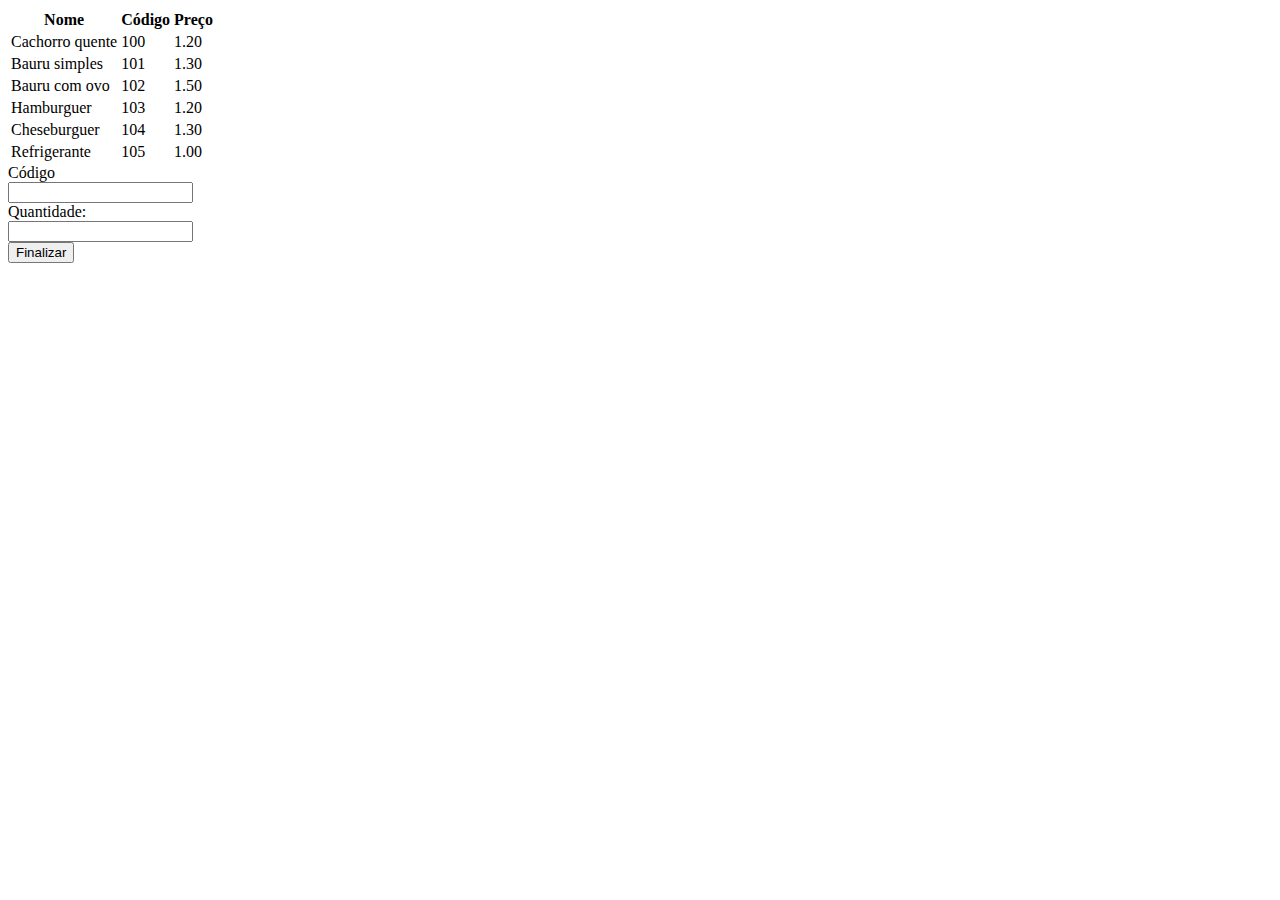
<file: Questao01/index.html>
<!doctype html>
<html lang="en">

<head>
    <!-- Required meta tags -->
    <meta charset="utf-8">
    <meta name="viewport" content="width=device-width, initial-scale=1, shrink-to-fit=no">

    <!-- Bootstrap CSS -->
    <link rel="stylesheet" href="https://cdn.jsdelivr.net/npm/bootstrap@4.5.3/dist/css/bootstrap.min.css"
        integrity="sha384-TX8t27EcRE3e/ihU7zmQxVncDAy5uIKz4rEkgIXeMed4M0jlfIDPvg6uqKI2xXr2" crossorigin="anonymous">

    <title>Hello, world!</title>
</head>

<body>
    <div class="container">

        <table class="table mt-5">
            <thead>
                <tr>
                    <th>Nome</th>
                    <th>Código</th>
                    <th>Preço</th>
                </tr>
            </thead>
            <tbody>
                <tr>
                    <td>Cachorro quente</td>
                    <td>100</td>
                    <td id="100">1.20</td>
                </tr>
                <tr>
                    <td>Bauru simples</td>
                    <td>101</td>
                    <td id="101">1.30</td>
                </tr>
                <tr>
                    <td>Bauru com ovo</td>
                    <td>102</td>
                    <td id="102">1.50</td>
                </tr>
                <tr>
                    <td>Hamburguer</td>
                    <td>103</td>
                    <td id="103">1.20</td>
                </tr>
                <tr>
                    <td>Cheseburguer</td>
                    <td>104</td>
                    <td id="104">1.30</td>
                </tr>
                <tr>
                    <td>Refrigerante</td>
                    <td>105</td>
                    <td id="105">1.00</td>
                </tr>
            </tbody>
        </table>
        <form class="form-inline mt-2" id="form">
            <div class="input-group input-group-sm mr-3">
                <div class="input-group-prepend">
                    <span class="input-group-text">Código</span>
                </div>
                <input type="text" class="form-control" id="cod">
            </div>
            <div class="input-group input-group-sm mr-3">
                <div class="input-group-prepend">
                    <span class="input-group-text" >Quantidade:</span>
                </div>
                <input type="text" class="form-control" id="qtd">
            </div>

            <button id="btnForm" class="btn btn-primary" type="submit">Finalizar</button>
        </form>
       
        <h4 id="resultado" class="mt-4"></h4>
    </div>

    <script src="js/calcula-pedido.js"></script>
    <script src="https://code.jquery.com/jquery-3.5.1.slim.min.js"
        integrity="sha384-DfXdz2htPH0lsSSs5nCTpuj/zy4C+OGpamoFVy38MVBnE+IbbVYUew+OrCXaRkfj"
        crossorigin="anonymous"></script>
    <script src="https://cdn.jsdelivr.net/npm/bootstrap@4.5.3/dist/js/bootstrap.bundle.min.js"
        integrity="sha384-ho+j7jyWK8fNQe+A12Hb8AhRq26LrZ/JpcUGGOn+Y7RsweNrtN/tE3MoK7ZeZDyx"
        crossorigin="anonymous"></script>


</body>

</html>
</file>
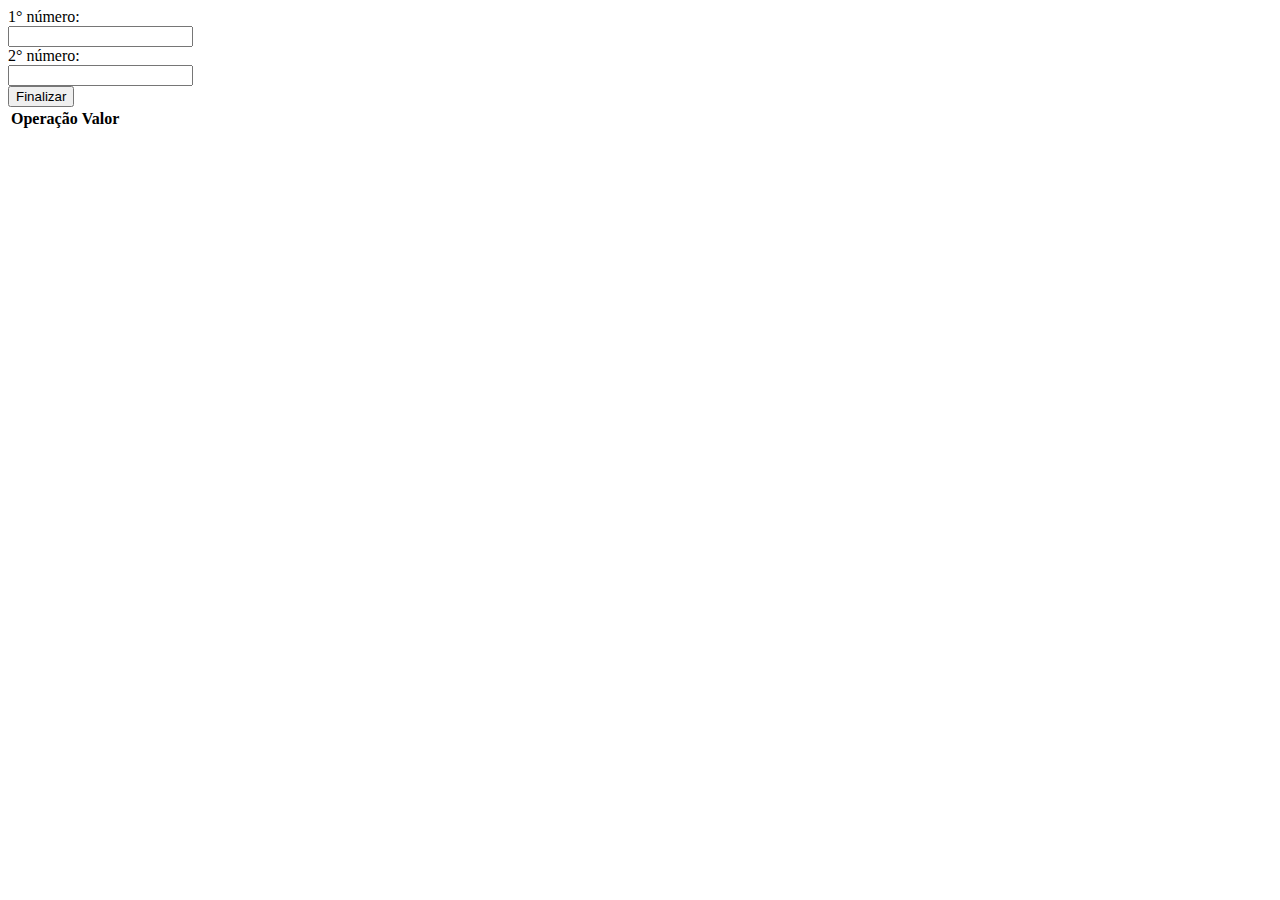
<file: Questao02/index.html>
<!doctype html>
<html lang="en">

<head>
    <!-- Required meta tags -->
    <meta charset="utf-8">
    <meta name="viewport" content="width=device-width, initial-scale=1, shrink-to-fit=no">

    <!-- Bootstrap CSS -->
    <link rel="stylesheet" href="https://cdn.jsdelivr.net/npm/bootstrap@4.5.3/dist/css/bootstrap.min.css"
        integrity="sha384-TX8t27EcRE3e/ihU7zmQxVncDAy5uIKz4rEkgIXeMed4M0jlfIDPvg6uqKI2xXr2" crossorigin="anonymous">

    <title>Hello, world!</title>
</head>

<body>
    <div class="container">
        <form class="form-inline mt-2" id="form">
            <div class="input-group input-group-sm mr-3">
                <div class="input-group-prepend">
                    <span class="input-group-text">1° número:</span>
                </div>
                <input type="text" class="form-control" id="primeiroNum">
            </div>
            <div class="input-group input-group-sm mr-3">
                <div class="input-group-prepend">
                    <span class="input-group-text" >2° número:</span>
                </div>
                <input type="text" class="form-control" id="segundoNum">
            </div>

            <button id="btnForm" class="btn btn-primary" type="submit">Finalizar</button>
        </form>
       
        <table class="table mt-5">
            <thead>
                <tr>
                    <th>Operação</th>
                    <th>Valor</th>
                </tr>
            </thead>
            <tbody id="resultado">
                
            </tbody>
        </table>
    </div>

    <script src="js/calcula-valor.js"></script>
    <script src="https://code.jquery.com/jquery-3.5.1.slim.min.js"
        integrity="sha384-DfXdz2htPH0lsSSs5nCTpuj/zy4C+OGpamoFVy38MVBnE+IbbVYUew+OrCXaRkfj"
        crossorigin="anonymous"></script>
    <script src="https://cdn.jsdelivr.net/npm/bootstrap@4.5.3/dist/js/bootstrap.bundle.min.js"
        integrity="sha384-ho+j7jyWK8fNQe+A12Hb8AhRq26LrZ/JpcUGGOn+Y7RsweNrtN/tE3MoK7ZeZDyx"
        crossorigin="anonymous"></script>


</body>

</html>
</file>
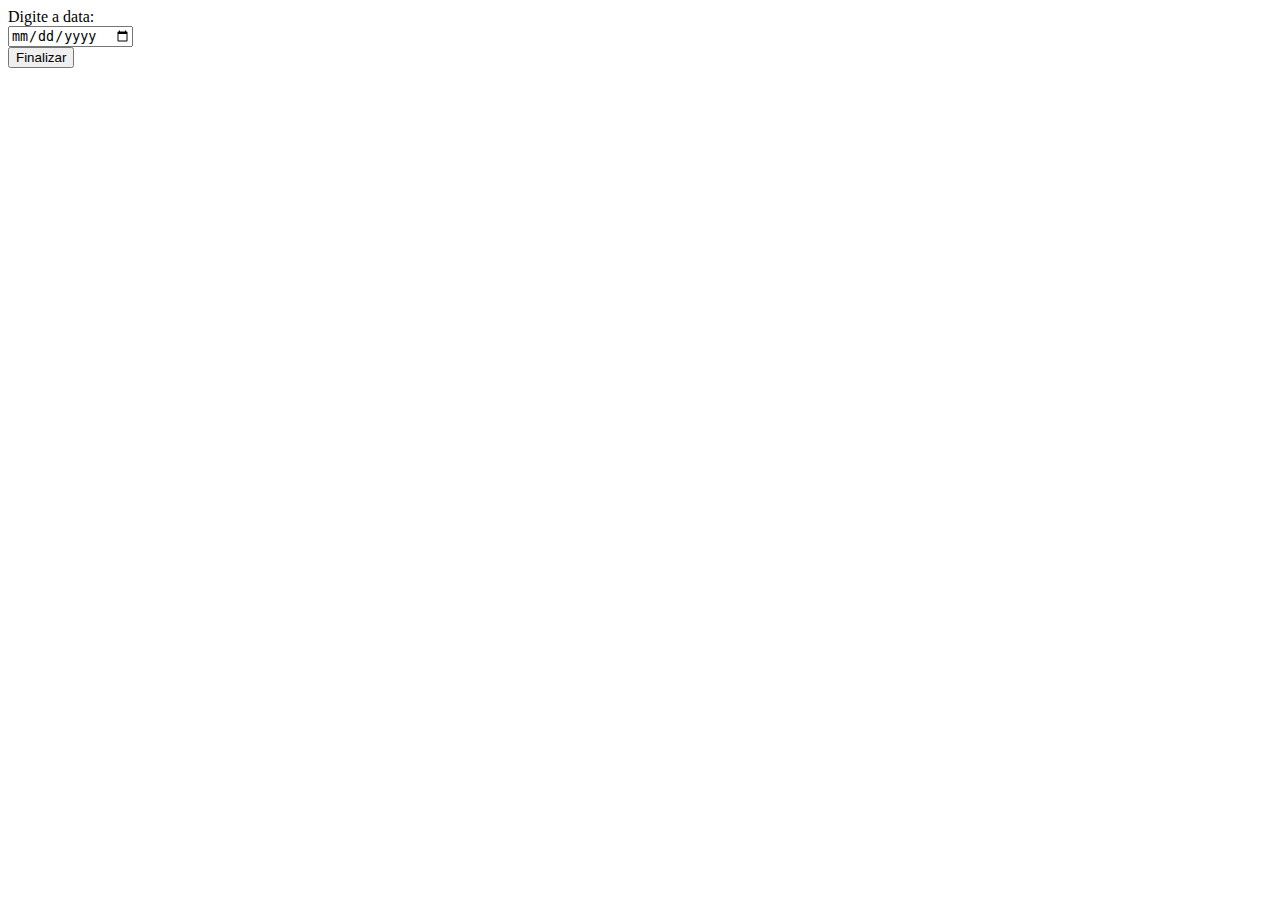
<file: Questao03/index.html>
<!doctype html>
<html lang="en">

<head>
    <!-- Required meta tags -->
    <meta charset="utf-8">
    <meta name="viewport" content="width=device-width, initial-scale=1, shrink-to-fit=no">

    <!-- Bootstrap CSS -->
    <link rel="stylesheet" href="https://cdn.jsdelivr.net/npm/bootstrap@4.5.3/dist/css/bootstrap.min.css"
        integrity="sha384-TX8t27EcRE3e/ihU7zmQxVncDAy5uIKz4rEkgIXeMed4M0jlfIDPvg6uqKI2xXr2" crossorigin="anonymous">

    <title>Hello, world!</title>
</head>

<body>
    <div class="container">
        <form class="form-inline mt-2" id="form">
            <div class="input-group input-group-sm mr-3">
                <div class="input-group-prepend">
                    <span class="input-group-text">Digite a data:</span>
                </div>
                <input type="date" class="form-control" id="js-data">
            </div>
            
            <button id="btnForm" class="btn btn-primary" type="submit">Finalizar</button>
        </form>
       
        <p id="js-resultado"></p>
    </div>

    <script src="js/converte-data.js"></script>
    <script src="https://code.jquery.com/jquery-3.5.1.slim.min.js"
        integrity="sha384-DfXdz2htPH0lsSSs5nCTpuj/zy4C+OGpamoFVy38MVBnE+IbbVYUew+OrCXaRkfj"
        crossorigin="anonymous"></script>
    <script src="https://cdn.jsdelivr.net/npm/bootstrap@4.5.3/dist/js/bootstrap.bundle.min.js"
        integrity="sha384-ho+j7jyWK8fNQe+A12Hb8AhRq26LrZ/JpcUGGOn+Y7RsweNrtN/tE3MoK7ZeZDyx"
        crossorigin="anonymous"></script>


</body>

</html>
</file>
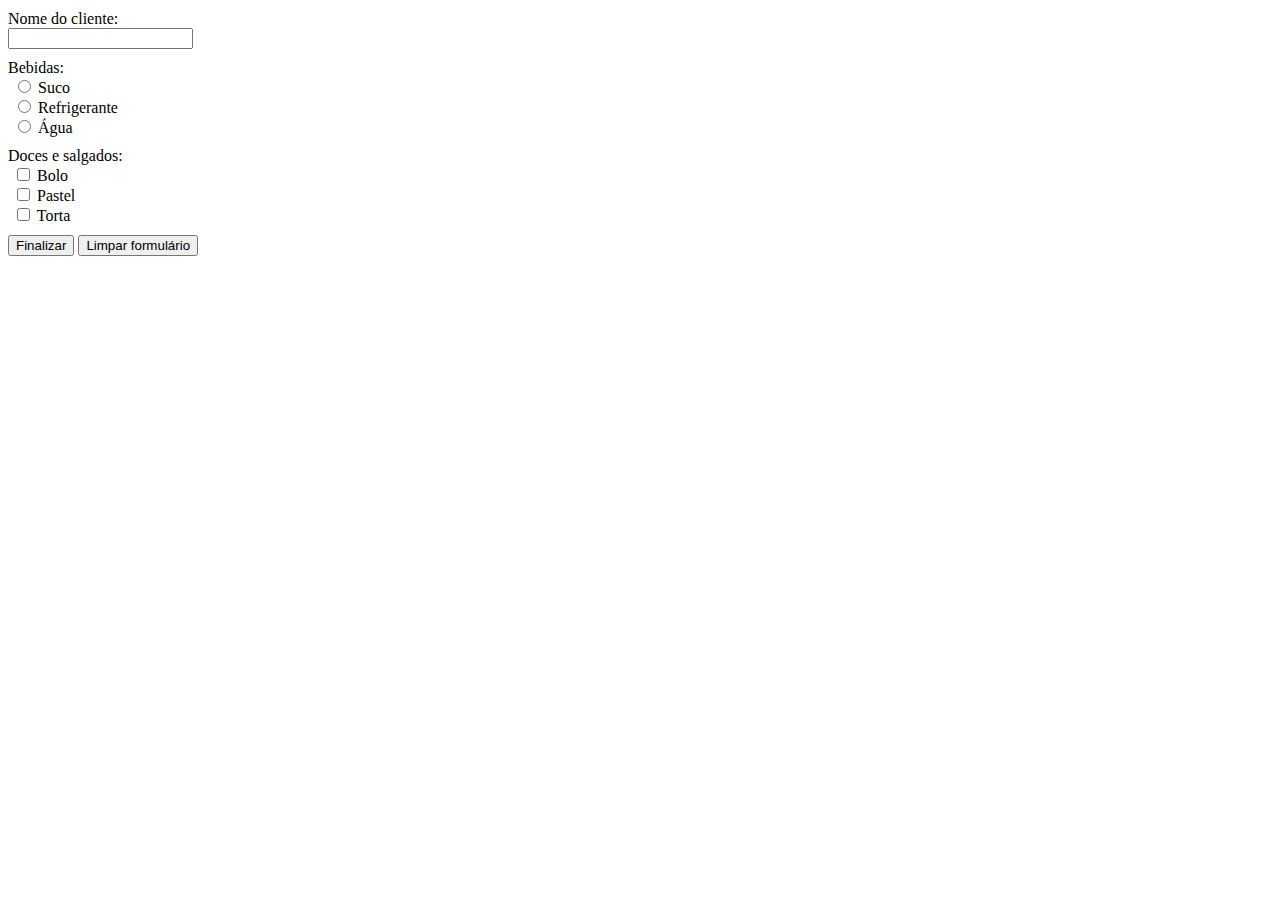
<file: Questao04/index.html>
<!doctype html>
<html lang="en">

<head>
    <!-- Required meta tags -->
    <meta charset="utf-8">
    <meta name="viewport" content="width=device-width, initial-scale=1, shrink-to-fit=no">

    <!-- Bootstrap CSS -->
    <link rel="stylesheet" href="https://cdn.jsdelivr.net/npm/bootstrap@4.5.3/dist/css/bootstrap.min.css"
        integrity="sha384-TX8t27EcRE3e/ihU7zmQxVncDAy5uIKz4rEkgIXeMed4M0jlfIDPvg6uqKI2xXr2" crossorigin="anonymous">
    <link rel="stylesheet" href="css/style.css">

    <title>Hello, world!</title>
</head>

<body>
    <div class="container d-flex flex-column align-items-center">
        <form class="form mt-5" id="form">

            <div class="input-group input-group-sm mr-3">
                <div class="input-group-prepend">
                    <span class="input-group-text">Nome do cliente:</span>
                </div>
                <input type="text" class="form-control" id="js-nome">
            </div>

            <div class="input-group input-group-sm mr-3">
                <div class="input-group-prepend">
                    <span class="input-group-text">Bebidas:</span>
                </div>
                <div class="custom-control custom-radio custom-control-inline">
                    <input type="radio" id="suco" name="customRadio" class="custom-control-input bebidas" value="4">
                    <label class="custom-control-label " for="suco">Suco</label>
                </div>
                <div class="custom-control custom-radio custom-control-inline">
                    <input type="radio" id="refrigerante" name="customRadio" class="custom-control-input bebidas" value="2.5">
                    <label class="custom-control-label " for="refrigerante">Refrigerante</label>
                </div>
                <div class="custom-control custom-radio custom-control-inline">
                    <input type="radio" id="agua" name="customRadio" class="custom-control-input bebidas" value="1.5">
                    <label class="custom-control-label" for="agua">Água</label>
                </div>
            </div>

            <div class="input-group input-group-sm mr-3">
                <div class="input-group-prepend">
                    <span class="input-group-text">Doces e salgados:</span>
                </div>
                <div class="custom-control custom-checkbox">
                    <input type="checkbox" class="custom-control-input comidas" id="customCheck1" name="bolo" value="3.5">
                    <label class="custom-control-label" for="customCheck1">Bolo</label>
                  </div>
                <div class="custom-control custom-checkbox">
                    <input type="checkbox" class="custom-control-input comidas" id="customCheck2" name="pastel" value="3">
                    <label class="custom-control-label" for="customCheck2">Pastel</label>
                </div>
                <div class="custom-control custom-checkbox">
                    <input type="checkbox" class="custom-control-input comidas" id="customCheck3" name="torta" value="4">
                    <label class="custom-control-label" for="customCheck3">Torta</label>
                </div>
            </div>
            
            <button id="btnForm" class="btn btn-primary" type="submit">Finalizar</button>
            <button id="btnLimpa" class="btn btn-secondary" type="reset" value="Reset">Limpar formulário</button>
        </form>
       
        <div id="js-resultado" class="mt-3"></div>
    </div>

    <script src="js/calcula-pedido.js"></script>
    <script src="https://code.jquery.com/jquery-3.5.1.slim.min.js"
        integrity="sha384-DfXdz2htPH0lsSSs5nCTpuj/zy4C+OGpamoFVy38MVBnE+IbbVYUew+OrCXaRkfj"
        crossorigin="anonymous"></script>
    <script src="https://cdn.jsdelivr.net/npm/bootstrap@4.5.3/dist/js/bootstrap.bundle.min.js"
        integrity="sha384-ho+j7jyWK8fNQe+A12Hb8AhRq26LrZ/JpcUGGOn+Y7RsweNrtN/tE3MoK7ZeZDyx"
        crossorigin="anonymous"></script>


</body>

</html>
</file>
<file: Questao04/css/style.css>
.form{
    width: 500px;
}
.input-group{
    margin:10px 0;
}
.custom-control{
    margin: 0 5px;
}
</file>
